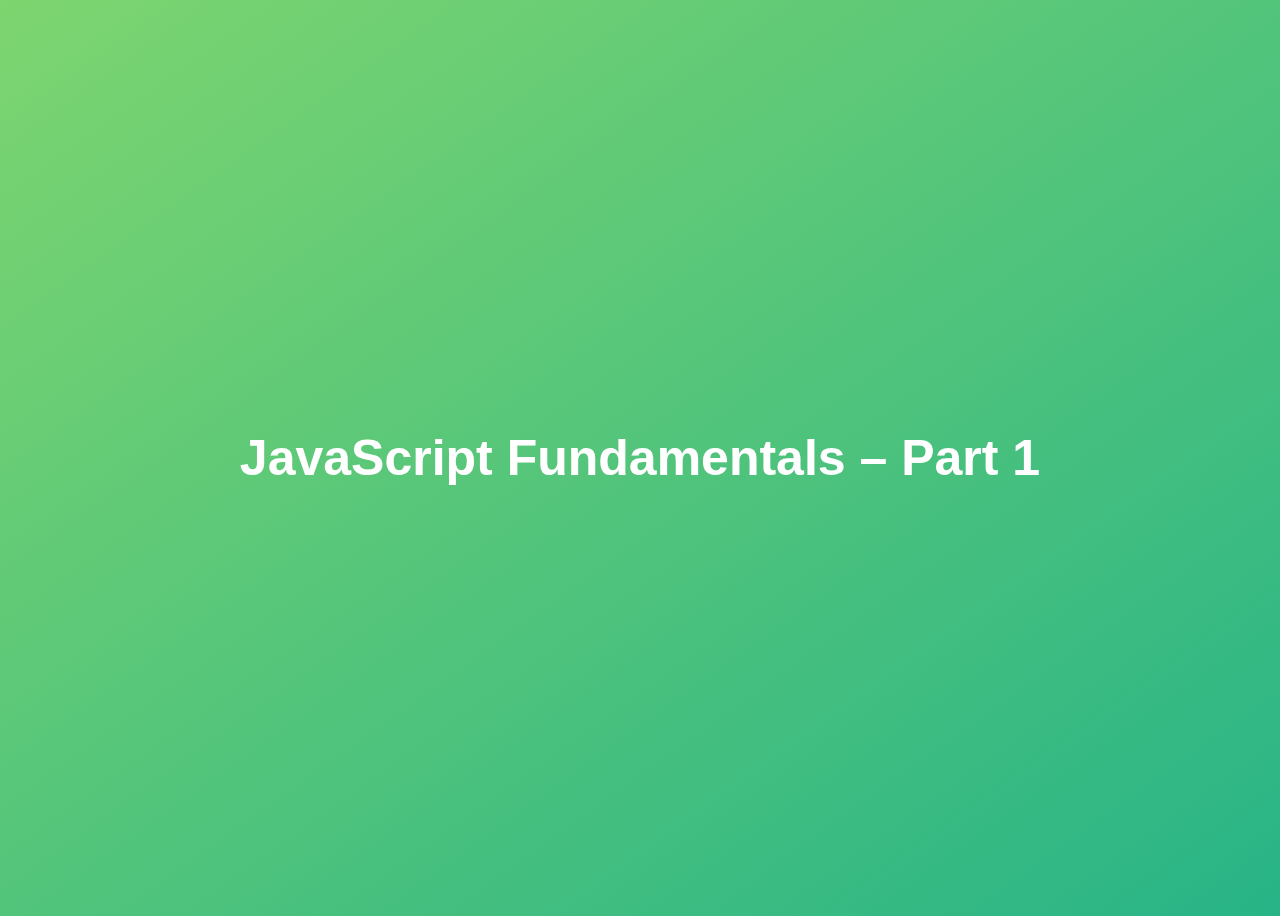
<file: 01-Fundamentals-Part-1/starter/index.html>
<!DOCTYPE html>
<html lang="en">
  <head>
    <meta charset="UTF-8" />
    <meta name="viewport" content="width=device-width, initial-scale=1.0" />
    <meta http-equiv="X-UA-Compatible" content="ie=edge" />
    <title>JavaScript Fundamentals – Part 1</title>
    <style>
      body {
        height: 100vh;
        display: flex;
        align-items: center;
        background: linear-gradient(to top left, #28b487, #7dd56f);
      }
      h1 {
        font-family: sans-serif;
        font-size: 50px;
        line-height: 1.3;
        width: 100%;
        padding: 30px;
        text-align: center;
        color: white;
      }
    </style>
  </head>
  <body>
    <h1>JavaScript Fundamentals – Part 1</h1>
    <script src="script.js"></script>
  </body>
</html>
</file>
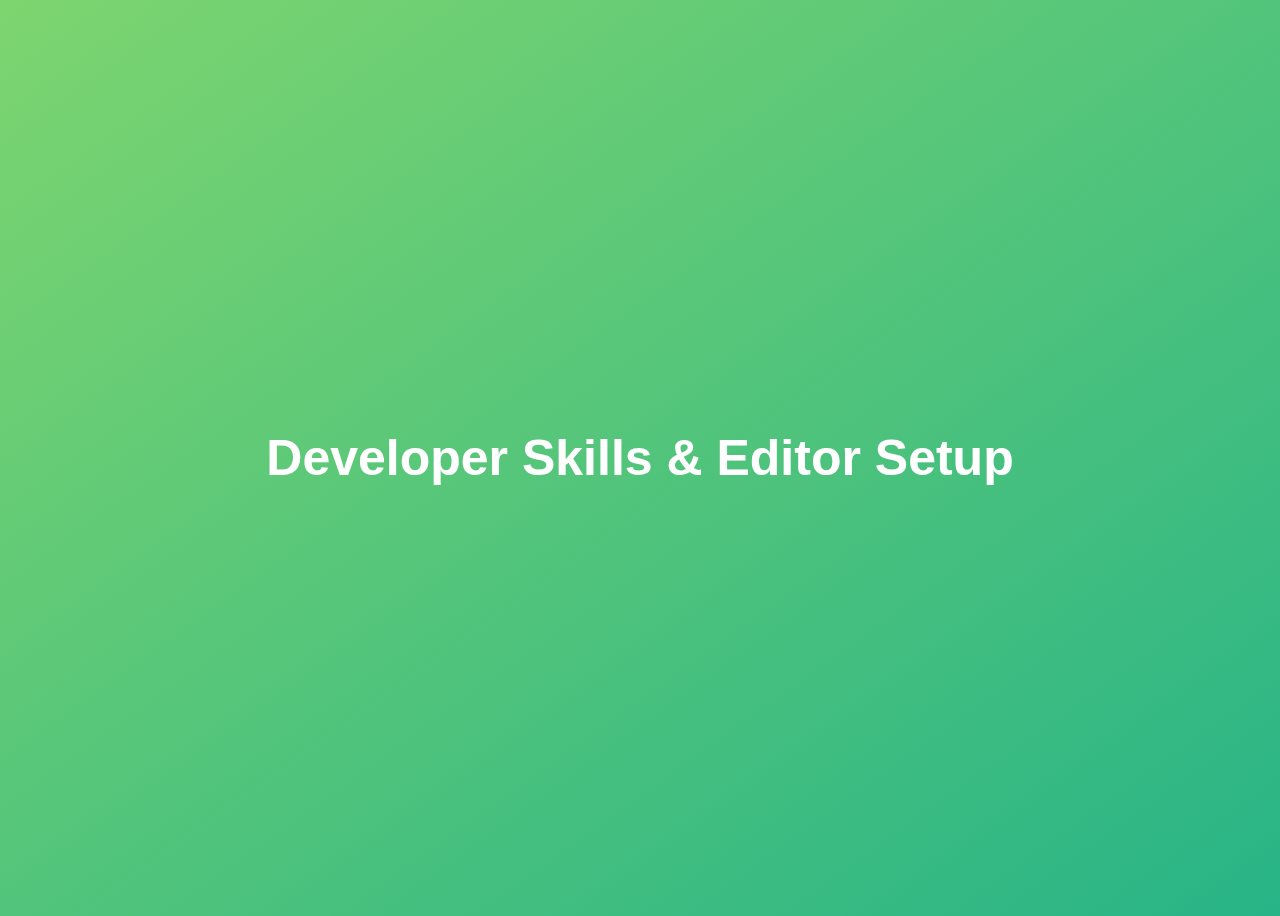
<file: 03-Developer-Skills/starter/index.html>
<!DOCTYPE html>
<html lang="en">
  <head>
    <meta charset="UTF-8" />
    <meta name="viewport" content="width=device-width, initial-scale=1.0" />
    <meta http-equiv="X-UA-Compatible" content="ie=edge" />
    <title>Developer Skills & Editor Setup</title>
    <style>
      body {
        height: 100vh;
        display: flex;
        align-items: center;
        background: linear-gradient(to top left, #28b487, #7dd56f);
      }
      h1 {
        font-family: sans-serif;
        font-size: 50px;
        line-height: 1.3;
        width: 100%;
        padding: 30px;
        text-align: center;
        color: white;
      }
    </style>
  </head>
  <body>
    <h1>Developer Skills & Editor Setup</h1>
    <script src="script.js"></script>
  </body>
</html>
</file>
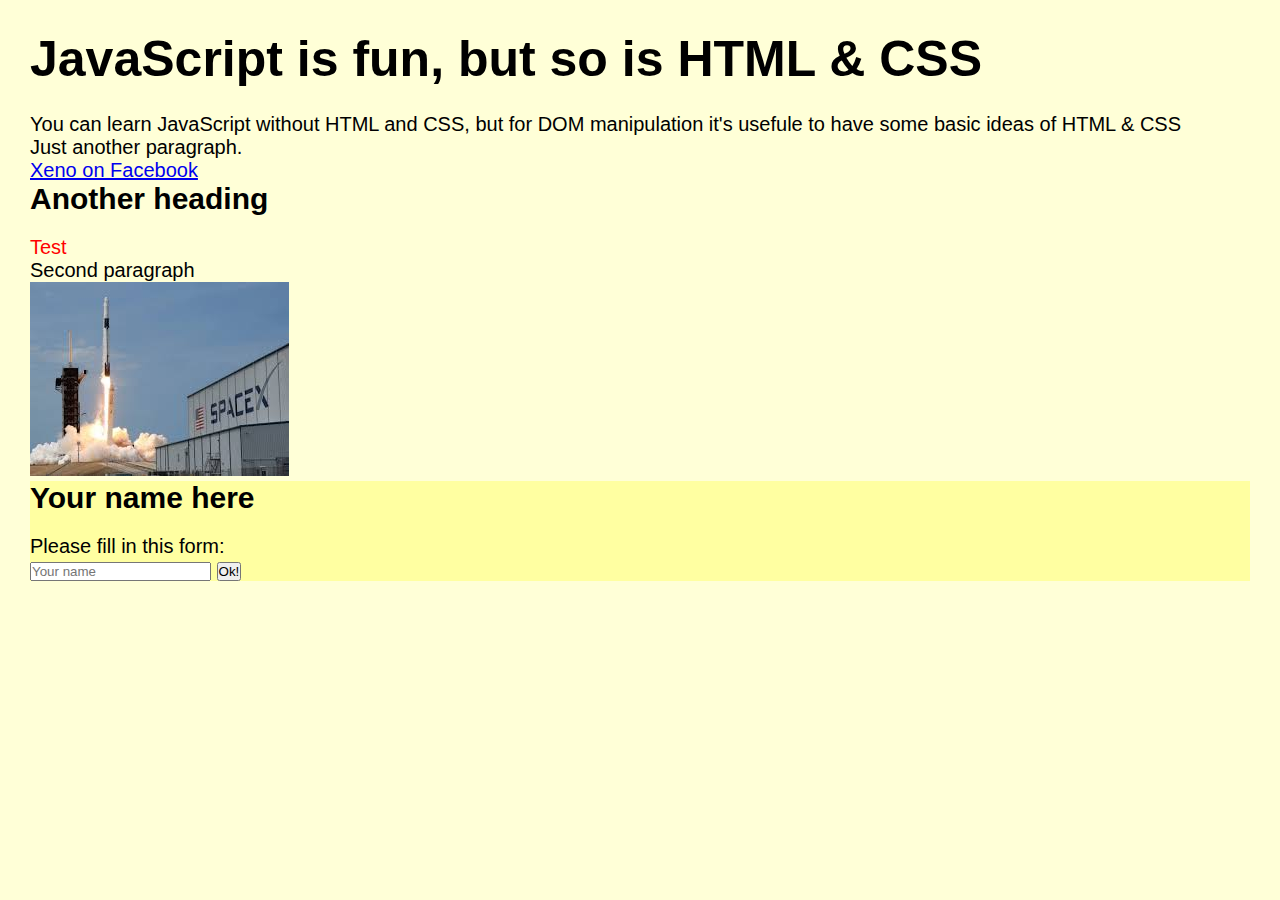
<file: 04-HTML-CSS/starter/index.html>
<!DOCTYPE html>
<html lang="en">
<head>
	<meta charset="UTF-8">
	<meta name="viewport" content="width=device-width, initial-scale=1.0">

	<link href="style.css" rel="stylesheet">

	<title>Learning HTML & CSS</title>
</head>
<body>
	<h1>JavaScript is fun, but so is HTML & CSS</h1>
	<p>
		You can learn JavaScript without HTML and CSS,
		but for DOM manipulation it's usefule to have some basic ideas
		of HTML & CSS
	</p>
	<p>
		Just another paragraph. 
	</p>
		<a href="https://facebook.com"> Xeno on Facebook</a>

	<h2>Another heading</h2>

	<p class= "second"> Test </p>

	<p>Second paragraph</p>

	<img id="course-image" src="[data-uri]" />

	<form id="your-name">
		<h2>Your name here</h2>
		<p>Please fill in this form: </p>

		<input type="text" placeholder="Your name">
		<button>Ok!</button>
	</form>

</body>
</html>
</file>
<file: 04-HTML-CSS/starter/style.css>
* {
    margin: 0;
    padding: 0;
    box-sizing: border-box;
}

body {
    background-color: rgb(255, 255, 215);
    font-family: Arial, Helvetica, sans-serif;
    font-size: 20px;
    padding: 30px;
}

h1  {
        font-size: 50px;
        margin-bottom: 25px;
    }

h2 {
    margin-bottom: 20px;
    text-align: left;
}

.second  {
    color: red;
}    

#your-name {
    background-color: rgb(255, 255, 161);
    border: 5px #444;
}
</file>
